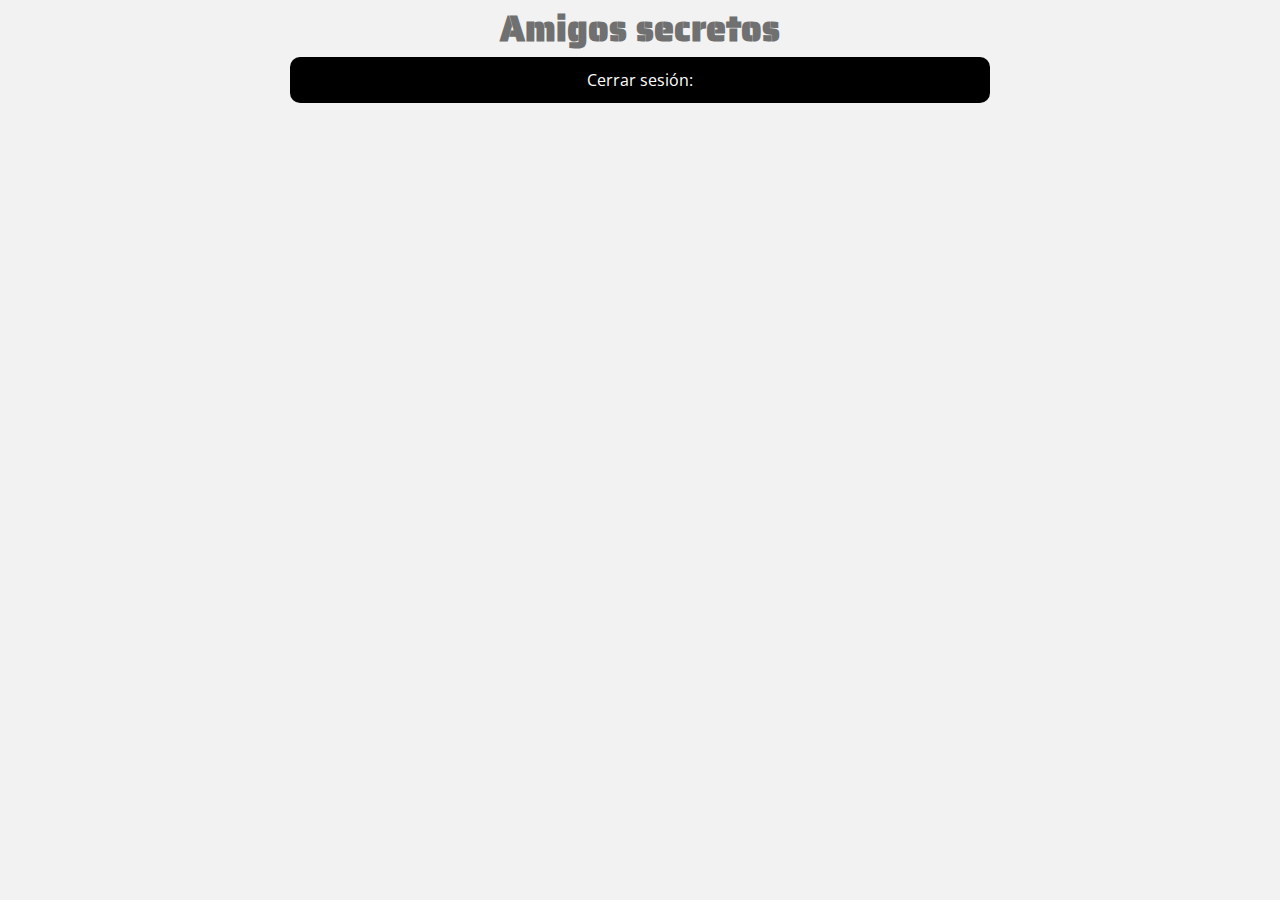
<file: index.html>
<!DOCTYPE html>
<html lang="es" dir="ltr">
    <head>
        <meta charset="utf-8">
        <meta name="viewport" content="width=device-width, user-scalable=no, initial-scale=1.0, maximum-scale=1.0, minimum-scale=1.0">
        <title>Amigos secretos</title>
        <link href="https://fonts.googleapis.com/css?family=Open+Sans|Oswald|Saira+Stencil+One&display=swap" rel="stylesheet">
        <link rel="stylesheet" href="vistas/css/estilos.css">
    </head>
    <body>
        <!-- <button onclick="cargarTarjetas()">Cargar</button> -->
        <div class="overlay" id="overlay">
            <div class="popup" id="popup">
                <h2>Tu amigo secreto es</h2>
                <p id="persona"></p>
                <button id="btn">Continuar</button>
            </div>
        </div>
        <div class="contenedor">
            <h1 class="titulo">Amigos secretos</h1>
            <div class="grid" id="grid">
            </div>
            <a href="php/cerrar.php" class="cerrar-sesion">Cerrar sesión:<p id="usuario"></p></a>
        </div>
        <script src="vistas/js/main.js" charset="utf-8"></script>
    </body>
</html>
</file>
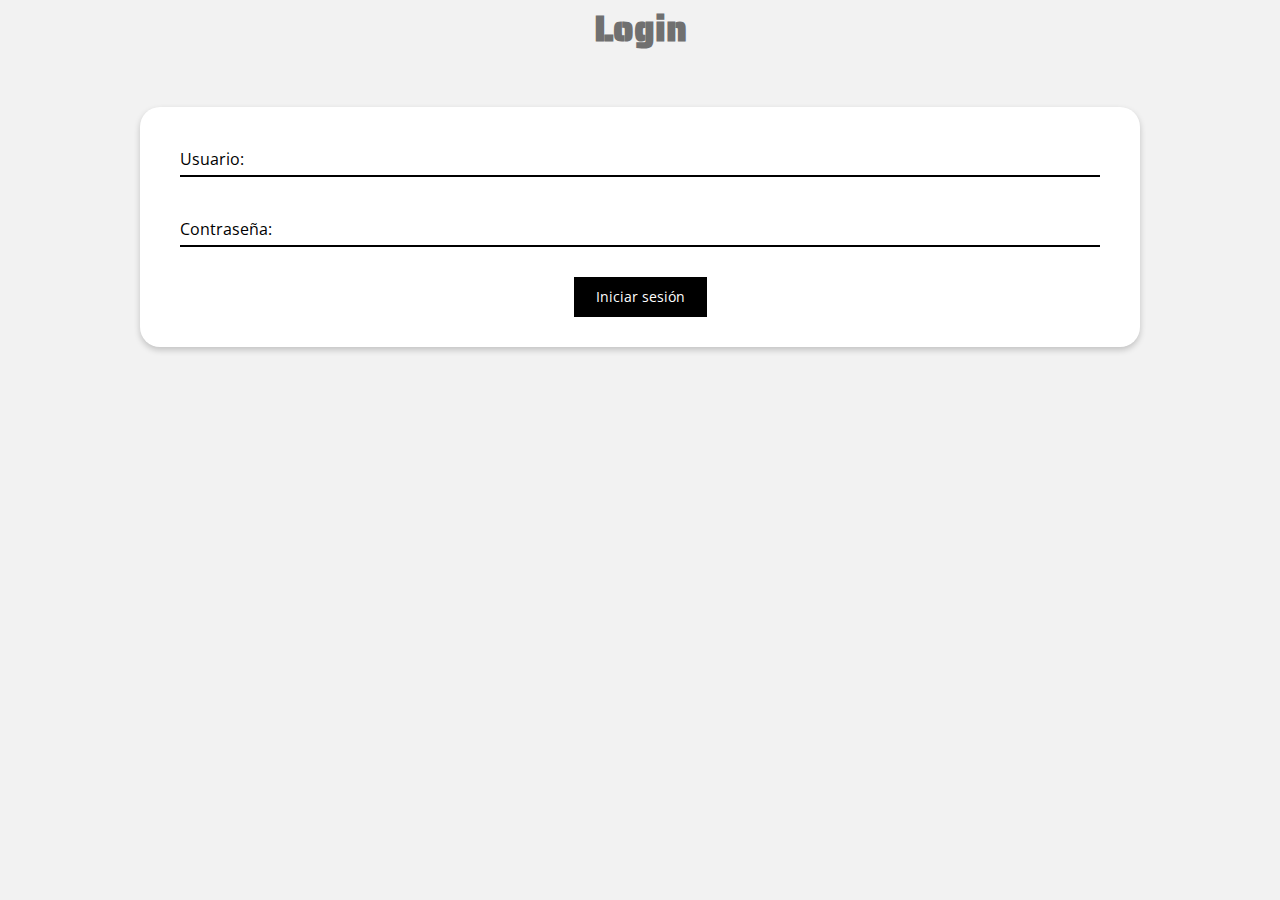
<file: vistas/login.html>
<!DOCTYPE html>
<html lang="es">
<head>
	<meta charset="UTF-8">
	<meta name="viewport" content="width=device-width, initial-scale=1.0">
	<title>Login</title>
	<link href="https://fonts.googleapis.com/css?family=Open+Sans|Oswald|Saira+Stencil+One&display=swap" rel="stylesheet">
	<link rel="stylesheet" href="css/estilos.css">
	<link rel="stylesheet" href="css/login.css">
</head>
<body>
	<div class="contenedor">
		<h1 class="titulo">Login</h1>
		<form class="formulario" id="formulario" name="formulario" action="../php/login.php" method="POST">
			<div class="input-group">
				<label>Usuario:</label>
				<input type="text" class="input" id="usuario" name="usuario">
			</div>

			<div class="input-group">
				<label>Contraseña:</label>
				<input type="password" class="input" id="pass" name="pass">
			</div>
			<button type="submit" id="enviar">Iniciar sesión</button>
			<div class="alert" id="alert">
				Complete todos los campos
			</div>
		</form>
	</div>
	<script src="js/formulario.js"></script>
</body>
</html>
</file>
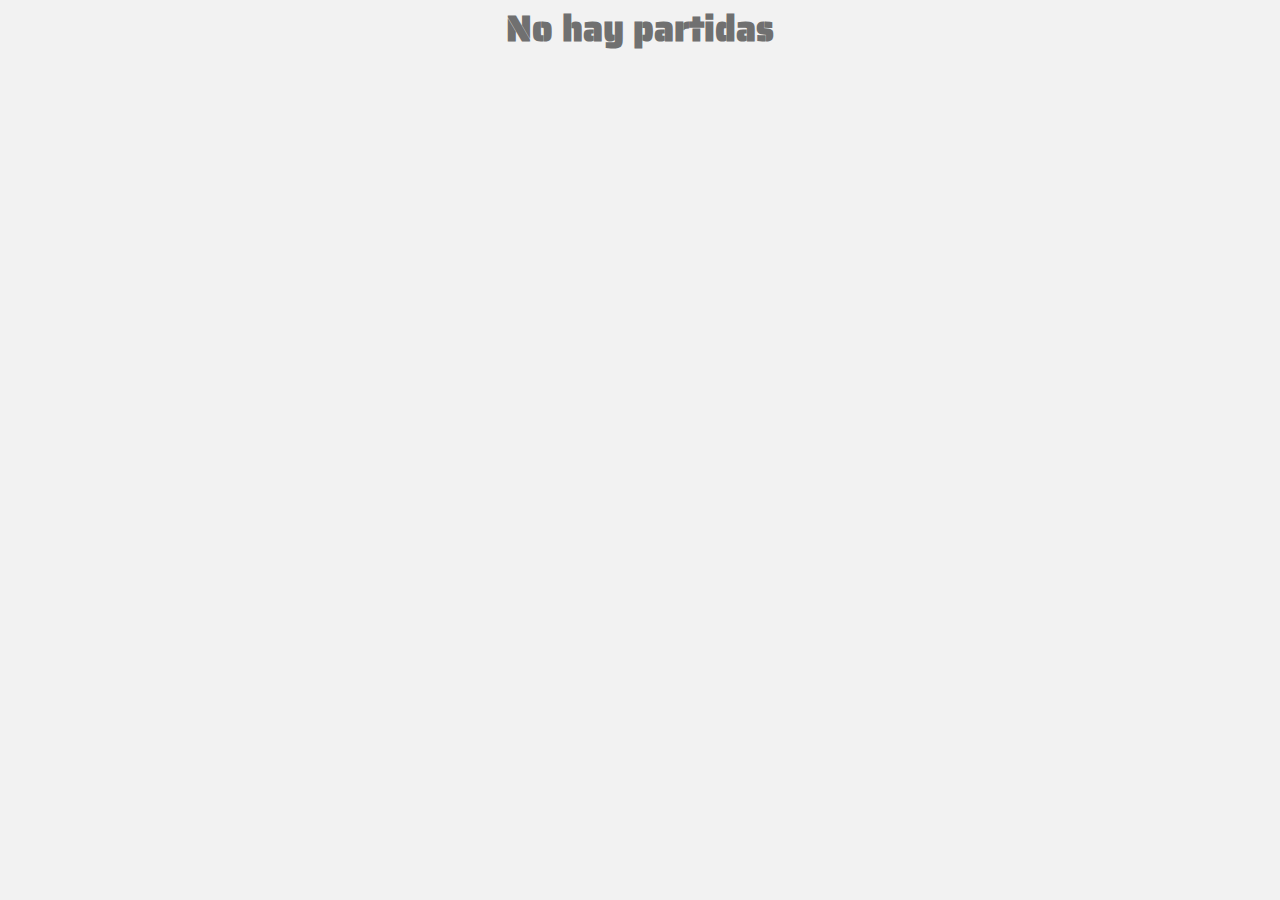
<file: vistas/no_hay_partidas.html>
<!DOCTYPE html>
<html lang="es">
<head>
	<meta charset="UTF-8">
	<meta name="viewport" content="width=device-width, user-scalable=no, initial-scale=1.0, maximum-scale=1.0, minimum-scale=1.0">
	<title>No hay partidas</title>
	<link href="https://fonts.googleapis.com/css?family=Open+Sans|Oswald|Saira+Stencil+One&display=swap" rel="stylesheet">
	<link rel="stylesheet" href="css/estilos.css">
</head>
<body>
	<h1 class="titulo">No hay partidas</h1>
</body>
</html>
</file>
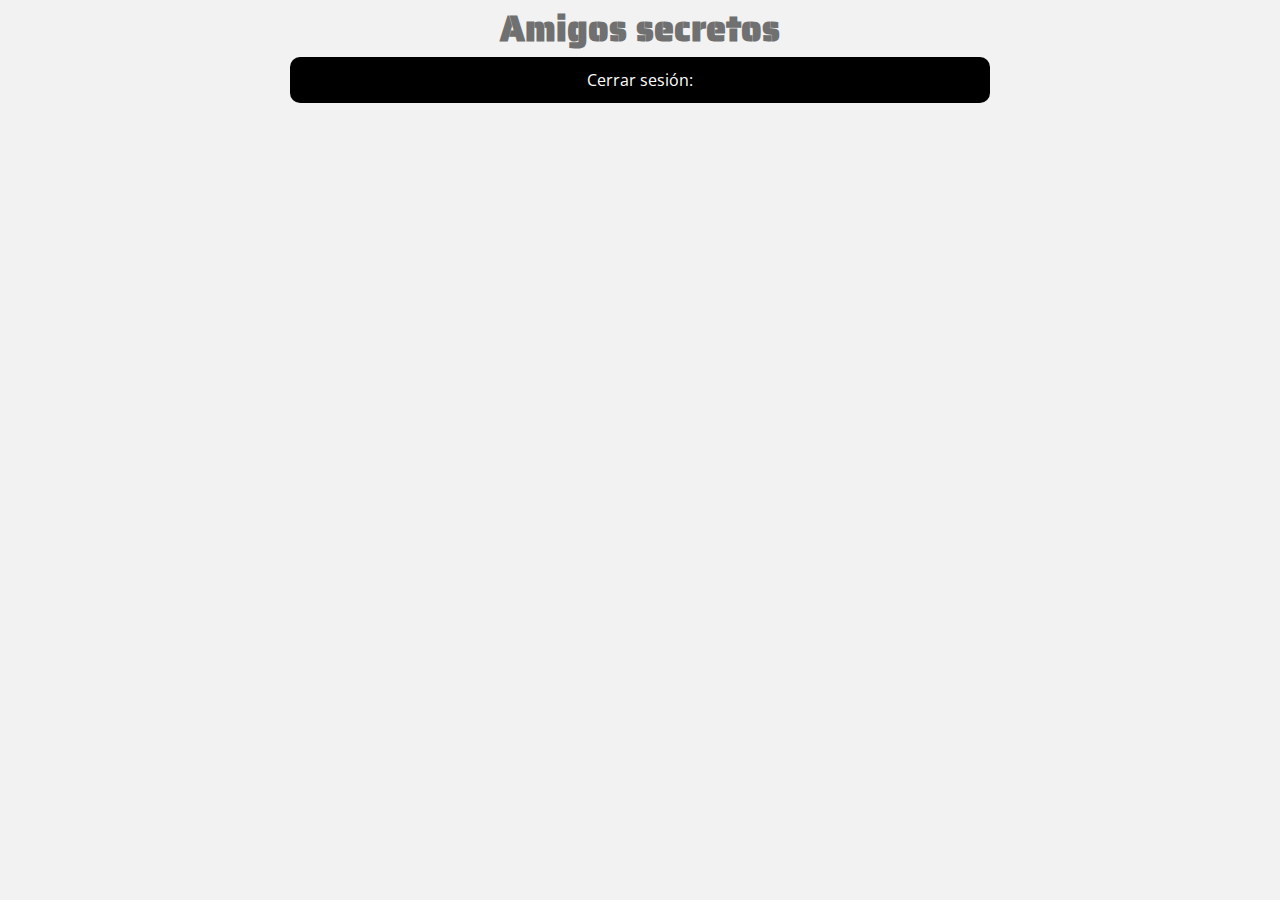
<file: vistas/panel_de_administracion.html>
<!DOCTYPE html>
<html lang="es">
<head>
	<meta charset="UTF-8">
	<meta name="viewport" content="width=device-width, user-scalable=no, initial-scale=1.0, maximum-scale=1.0, minimum-scale=1.0">
	<title>Panel de administración</title>
	<link href="https://fonts.googleapis.com/css?family=Open+Sans|Oswald|Saira+Stencil+One&display=swap" rel="stylesheet">
	<link rel="stylesheet" href="css/estilos.css">
	<link rel="stylesheet" href="css/panel.css">
</head>
<body>
	<div class="contenedor">
		<h1 class="titulo">Panel de administración</h1>

		<div class="informacion" id="informacion">
			<div class="info">
				<h2>Tarjetas restantes</h2>
				<p id="t_restantes">3</p>
			</div>

			<div class="info">
				<h2>Número de visitas</h2>
				<p id="n_visitas">3</p>
			</div>

			<div class="info">
				<h2>Número de jugadores en la partida actual</h2>
				<p id="n_jugadores">3</p>
			</div>
		</div>

		<button class="nueva" id="crear">Crear nueva partida</button>

		<div class="nueva-partida" id="nueva-partida">
			<div class="formulario">
				<label class="label" for="numero">Número de jugadores:</label>
				<input class="input" type="number" id="numero">
				<button class="btn" id="aceptar">Aceptar</button>

					<div class="contenedor-jugadores" id="contenedor-jugadores">
						<!-- <div class="jugador">
							<h2>Jugador 1</h2>
							<p>Nombre:</p>
							<input type="text" name="nombre1">
							<p>Usuario:</p>
							<input type="text" name="usuario1">
							<p>Contraseña:</p>
							<input type="password" name="pass1">
						</div> -->
						<!-- <button class="btn" id="enviar">Enviar</button> -->
					</div>

			</div>
		</div>
	</div>
	<script src="js/panel.js"></script>
</body>
</html>
</file>
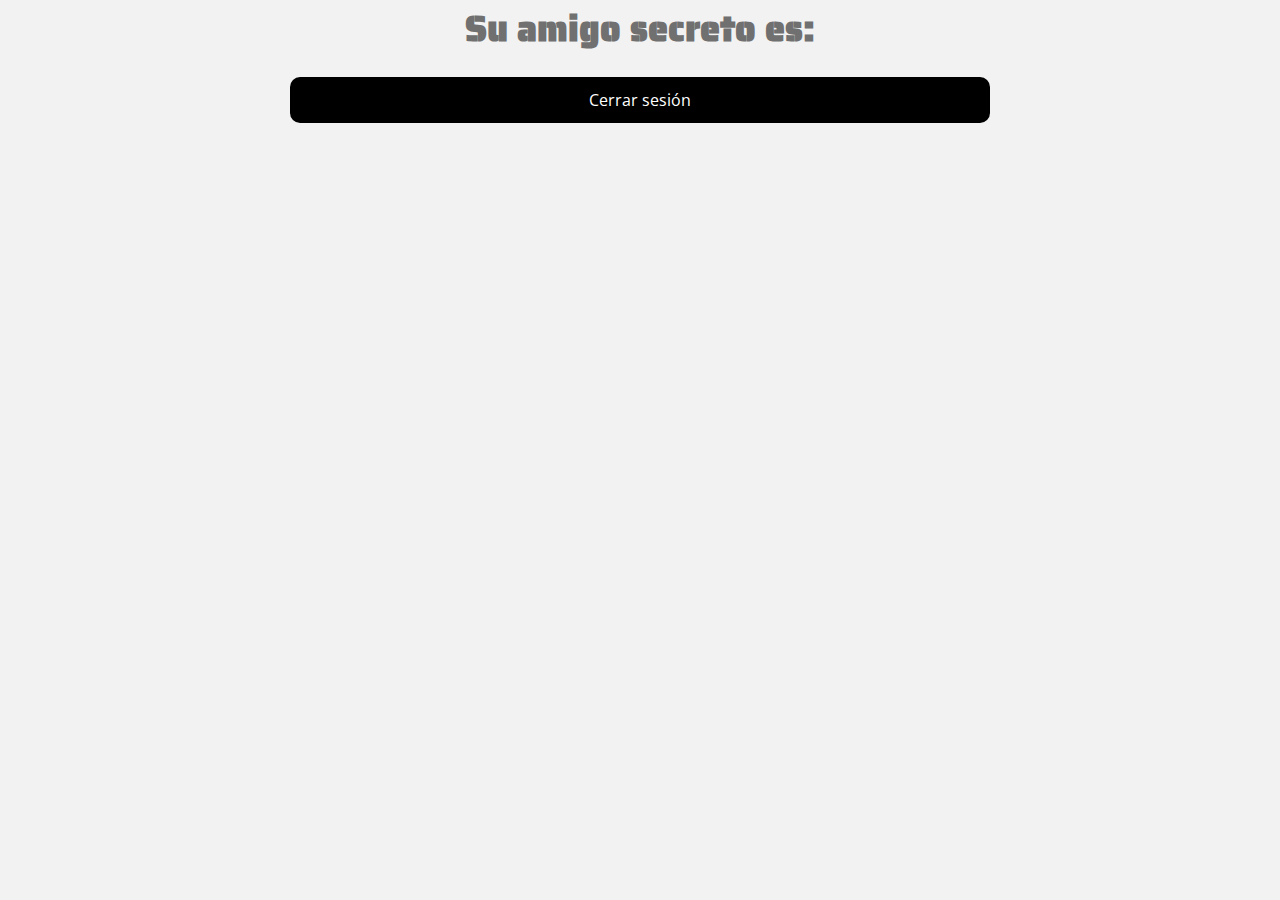
<file: vistas/ya_elegido.html>
<!DOCTYPE html>
<html lang="es">
<head>
	<meta charset="UTF-8">
	<meta name="viewport" content="width=device-width, user-scalable=no, initial-scale=1.0, maximum-scale=1.0, minimum-scale=1.0">
	<title>Su amigo secreto es</title>
	<link href="https://fonts.googleapis.com/css?family=Open+Sans|Oswald|Saira+Stencil+One&display=swap" rel="stylesheet">
	<link rel="stylesheet" href="css/estilos.css">
	<link rel="stylesheet" href="css/ya_elegido.css">
</head>
<body>
	<div class="contenedor">
		<h1 class="titulo">Su amigo secreto es:</h1>
		<p class="nombre-elegido" id="nombre_elegido"></p>
		<a class="cerrar-sesion" href="../php/cerrar.php">Cerrar sesión</a>
	</div>
	<script src="js/ya_elegido.js"></script>
</body>
</html>
</file>
<file: vistas/css/estilos.css>
* {
    margin: 0;
    padding: 0;
    box-sizing: border-box;
}

body {
    background: #f2f2f2;
    font-size: 16px;
    font-family: 'Open Sans', sans-serif;
}

.contenedor {
    width: 100%;
    max-width: 700px;
    margin: 0 auto;
}

.titulo {
    font-size: 36px;
    color: #707070;
    font-family: 'Saira Stencil One', cursive;
    text-align: center;
}

.grid {
    overflow: hidden;
}

.grid .tarjeta {
    width: 33.3333%;
    display: inline-block;
    float: left;
    padding: 10px;
}

.tarjeta-contenedor {
    position: relative;
    height: 100%;
    /*background: #AC4DF3;*/
    border-radius: 10px;
    color: #fff;
    transition: .5s all ease;
    border: 5px solid transparent;
    transform-style: preserve-3d;
    perspective: 600px;
}

.tarjeta-contenedor .front {
    position: absolute;
    top: 0;
    left: 0;
    width: 100%;
    height: 100%;
    /*background: #000;*/
    background: #AC4DF3;
    backface-visibility: hidden;
    transform: rotateY(0deg);
    transition: .5s;
    border-radius: 10px;
}

.tarjeta-contenedor .back {
    position: absolute;
    top: 0;
    left: 0;
    width: 100%;
    height: 100%;
    /*background: #AC4DF3;*/
    background: #4d5af3;
    backface-visibility: hidden;
    transition: 0.5s;
    transform: rotateY(180deg);
    display: flex;
    justify-content: center;
    align-items: center;
    border-radius: 10px;
}

.tarjeta-contenedor.activo .front {
    transform: rotateY(-180deg);
}

.tarjeta-contenedor.activo .back {
    transform: rotateY(0deg);
}

.tarjeta-contenedor.si {
    cursor: pointer;
}

.tarjeta-contenedor.no-disponible .front,
.tarjeta-contenedor.no-disponible .back {
    background: #000;
}

.overlay {
    position: fixed;
    top: 0;
    left: 0;
    right: 0;
    bottom: 0;
    background: rgba(0,0,0,0.8);
    z-index: 1000;
    opacity: 0;
    transition: .3s ease opacity;
    display: none;
    justify-content: center;
    align-items: center;
}

.overlay.activo {
    display: flex;
}

.overlay.mostrar {
    opacity: 1;
}

.overlay .popup {
    background: #464646;
    border-radius: 20px;
    padding: 30px;
    color: #fff;
    width: 90%;
    max-width: 700px;
    text-align: center;
    transition: .3s ease all;
    opacity: 0;
    transform: scale(0);
}

.overlay .popup.activo {
    opacity: 1;
    transform: scale(1);
}

.overlay .popup h2 {
    font-size: 34px;
    line-height: 34px;
    margin-bottom: 40px;
}

.overlay .popup p {
    font-size: 20px;
    line-height: 20px;
    margin-bottom: 20px;
}

.overlay .popup button {
    outline: none;
    border: none;
    width: 70%;
    height: 50px;
    background: #fff;
    color: #000;
    font-size: 14px;
    font-family: 'Open Sans', sans-serif;
    cursor: pointer;
    border-radius: 10px;
}

.cerrar-sesion {
    display: block;
    font-size: 16px;
    line-height: 16px;
    text-decoration: none;
    color: #fff;
    padding: 15px 20px;
    background: #000;
    border-radius: 10px;
    text-align: center;
}

.cerrar-sesion:hover {
    color: rgba(255,255,255,0.5);
}
</file>
<file: vistas/css/login.css>
.contenedor {
	width: 100%;
	max-width: 1000px;
	margin: 0 auto;
}

.formulario {
	width: 100%;
	padding: 30px 40px;
	/*background: #2a305b;*/
	background: #fff;
	border-radius: 20px;
	margin-top: 50px;
	/*border: 5px solid #d8974b;*/
	box-shadow: 0 3px 6px rgba(0,0,0,0.2);
}

.formulario .input-group {
	margin-bottom: 30px;
	position: relative;
}

.formulario label {
	position: absolute;
	left: 0;
	bottom: 0;
	margin-bottom: 10px;
	font-size: 16px;
	line-height: 16px;
	transition: .3s ease all;
}

.formulario label.activo {
	margin-bottom: 30px;
	font-size: 10px;
	color: #c84b4b;
}

.formulario input,
.formulario button {
	width: 100%;
	height: 40px;
	background: #fff;
	outline: none;
	border: none;
	padding: 0 20px;
	font-size: 14px;
	line-height: 14px;
	font-family: "Open sans";
	border-bottom: 2px solid #000;
	transition: .3s ease all;
}

.formulario input.activo,
.formulario button.activo {
	border-bottom: 2px solid #c84b4b;
	color: #c84b4b;
}

.formulario button {
	display: block;
	width: auto;
	margin: auto;
	background: #000;
	color: #fff;
	cursor: pointer;
	transition: .3s ease all;
	border: 2px solid transparent;
}

.formulario button:hover {
	background: #fff;
	color: #000;
	border: 2px solid #000;
}
.alert {
	background: #ff3333;
	padding: 20px;
	color: #fff;
	font-size: 16px;
	line-height: 16px;
	margin: 20px;
	display: none;
}
</file>
<file: vistas/css/panel.css>
.informacion {
	width: 100%;
	/*display: flex;*/
	flex-wrap: wrap;
	justify-content: space-between;
	display: none;
}

.informacion .info {
	width: 30%;
	background: #2D9842;
	color: #fff;
	padding: 20px 30px;
	/*text-align: center;*/
	font-family: 'Oswald', sans-serif;
	display: flex;
	flex-wrap: wrap;
	justify-content: center;
	align-items: center
}

.informacion .info h2 {
	font-size: 20px;
	line-height: 26px;
}

.informacion .info p {
	text-align: center;
	font-size: 70px;
	line-height: 70px;
	vertical-align: bottom;
}

.nueva {
	padding: 20px;
	color: #fff;
	font-size: 16px;
	line-height: 16px;
	background: #4B4BFF;
	outline: none;
	border: none;
	border-radius: 4px;
	cursor: pointer;
	margin: 20px auto;
	display: block;
}

.formulario {
	background: #fff;
	padding: 30px;
}

.jugador {
	background: #4F4F4F;
	color: #fff;
	padding: 30px;
	margin: 30px 0;
	border-radius: 20px;
}

.jugador h2 {
	text-align: center;
	margin-bottom: 20px;
}

.jugador label {
	text-align: center;
}

.jugador input,
.input {
	outline: none;
	border: none;
	width: 100%;
	height: 50px;
	/* border: 1px solid #000; */
	padding: 0 20px;
	margin: 20px 0;
	border-radius: 5px;
}

.btn {
	background: #000;
	color: #fff;
	padding: 15px;
	outline: none;
	border: none;
	border-radius: 4px;
	cursor: pointer;
	margin: 0 auto;
	display: block;
}

.input {
	border: 1px solid #000;
}

.contenedor-jugadores,
.nueva-partida {
	display: none;
}
</file>
<file: vistas/css/ya_elegido.css>
.nombre-elegido {
	font-size: 28px;
	line-height: 28px;
	text-align: center;
	margin: 20px 0;
}
</file>
